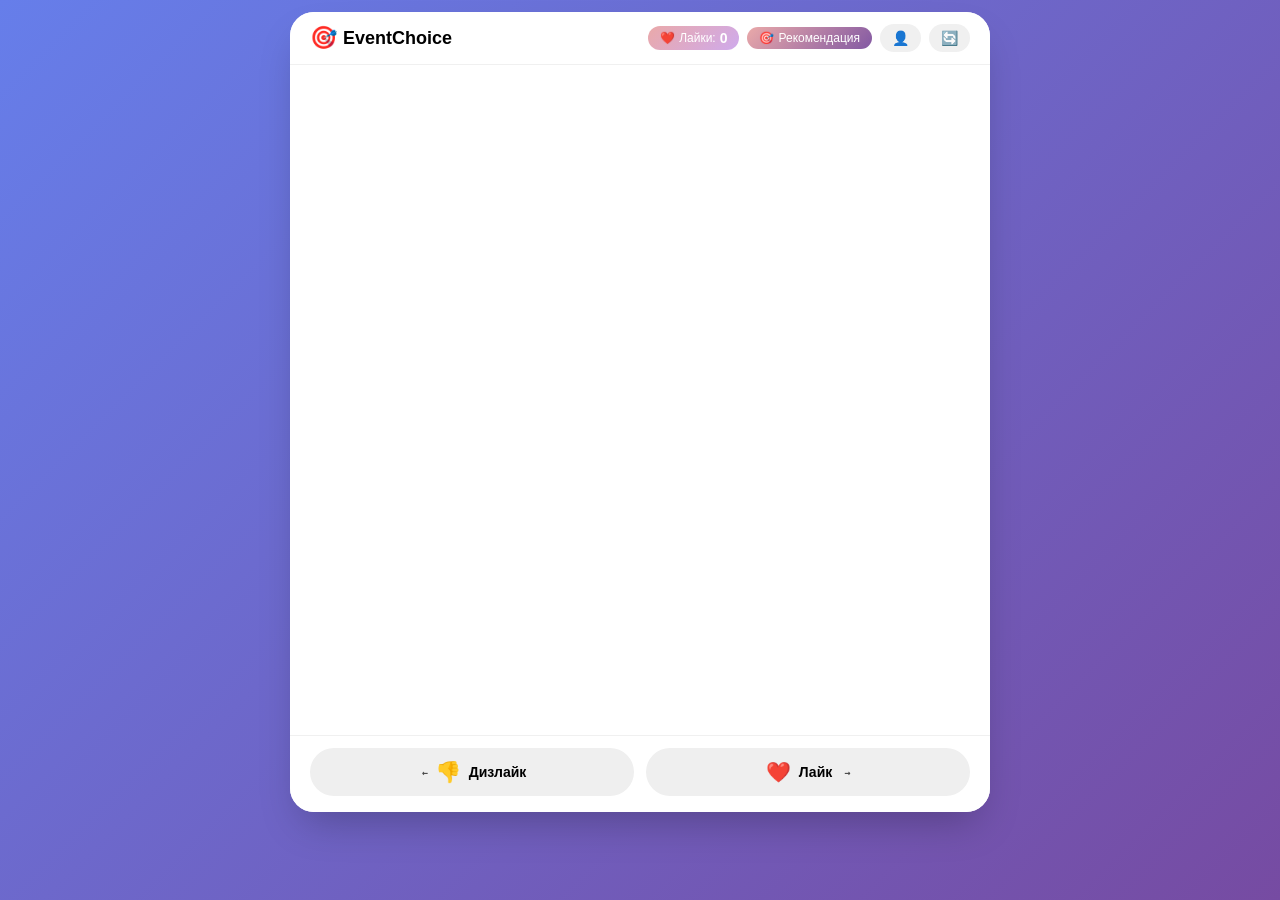
<file: KudaGoSwiper/frontend/index.html>
<!DOCTYPE html>
<html lang="ru">

<head>
    <meta charset="UTF-8">
    <meta name="viewport" content="width=device-width, initial-scale=1.0, user-scalable=no">
    <title>EventChoice - Оценивай события</title>
    <link rel="stylesheet" href="styles.css">
</head>

<body>
    <div class="container">
        <header class="header">
            <div class="header-content">
                <h1 class="logo">
                    <span class="logo-icon">🎯</span>
                    <span class="logo-text">EventChoice</span>
                </h1>
                <div class="stats">
                    <!-- <div class="stat"> -->
                        <!-- <span class="stat-icon">📊</span> -->
                        <!-- <span class="stat-label">Оценено:</span> -->
                        <!-- <span class="stat-value" id="statsTotal">0</span> -->
                    <!-- </div> -->
                    <button class="btn-likes" id="likesBtn">
                        <span class="btn-icon">❤️</span>
                        <span class="stat-label">Лайки:</span>
                        <span class="stat-value" id="statsLikes">0</span>
                    </button>
                    <!-- <div class="stat"> -->
                        <!-- <span class="stat-icon">⏳</span> -->
                        <!-- <span class="stat-label">Осталось:</span> -->
                        <!-- <span class="stat-value" id="statsRemaining">0</span> -->
                    <!-- </div> -->
                    <button class="btn-exploitation" id="exploitationBtn">
                        <span class="btn-icon">🎯</span>
                        <span class="stat-label">Рекомендация</span>                        
                    </button>
                    <button class="btn-profile" id="profileBtn">
                        👤
                    </button>
                    <button class="btn-reset" id="resetBtn">
                        🔄
                    </button>
                </div>
            </div>
        </header>

        <main>
            <!-- Область косинусных рекомендаций -->
            <div id="cosineArea" class="recommendations-area" style="display: none;">
                <button class="btn-back" id="backFromCosineBtn">← Назад к оценке</button>
                <div class="recommendations-header">
                    <h2><span>🔍</span> Похожие на ваши предпочтения</h2>
                    <p>События, наиболее похожие на ваши лайки</p>
                </div>
                <div class="recommendation-actions">
                    <button class="btn-filter" id="showFilterBtnCosine">
                        <span>🔧</span> Настроить время
                    </button>
                </div>
                <div id="cosineGrid" class="recommendations-grid"></div>
            </div>

            <!-- Область exploitation рекомендаций -->
            <div id="exploitationArea" class="recommendations-area" style="display: none;">
                <button class="btn-back" id="backFromExploitationBtn">← Назад к оценке</button>
                <div class="recommendations-header">
                    <h2><span>🎯</span> Лучшие события для вас</h2>
                    <p>События, которые максимально соответствуют вашему профилю</p>
                </div>
                <div class="recommendation-actions">
                    <button class="btn-filter" id="showFilterBtnExploitation">
                        <span>🔧</span> Настроить время
                    </button>
                </div>
                <div id="exploitationGrid" class="recommendations-grid"></div>
                <button class="btn-cosine" id="cosineBtn">
                        <span class="btn-icon">🔍</span>
                        <span class="stat-label"><bold>Рекомендация:</bold><br>Похоже на ваши лайки</span>
                    </button>
            </div>
            <!-- Область лайков -->
            <div id="likesArea" class="recommendations-area" style="display: none;">
                <button class="btn-back" id="backFromLikesBtn">← Назад к оценке</button>
                <div class="recommendations-header">
                    <h2><span>❤️</span> Ваши лайки</h2>
                    <p>События, которые вы оценили положительно</p>
                </div>
                <div id="likedEventsGrid" class="recommendations-grid"></div>
            </div>
            <!-- Состояние загрузки -->
            <div id="loadingState" class="loading-state">
                <div class="spinner"></div>
                <p>Загрузка события...</p>
            </div>

            <!-- Состояние "нет событий" -->
            <div id="emptyState" class="empty-state">
                <div class="empty-icon">🎉</div>
                <h2>Вы оценили все события!</h2>
                <p>Нажмите "Сбросить", чтобы начать заново</p>
                <button class="btn-reset-large" onclick="document.getElementById('resetBtn').click()">
                    🔄 Начать заново
                </button>
            </div>

            <!-- Карточка события -->
            <div id="cardContainer" class="card-container"></div>
        </main>

        <div class="action-buttons">
            <button id="dislikeBtn" class="action-btn dislike-btn">
                <span class="shortcut">←</span>
                <span class="btn-icon">👎</span>
                <span class="btn-label">Дизлайк</span>
            </button>
            <button id="likeBtn" class="action-btn like-btn">
                <span class="btn-icon">❤️</span>
                <span class="btn-label">Лайк</span>
                <span class="shortcut">→</span>
            </button>
        </div>
    </div>

    <!-- Модальное окно фильтров -->
    <div id="filterModal" class="modal-overlay" style="display: none;">
        <div class="modal-content filter-modal">
            <div class="modal-header">
                <h3>🔍 Настройка рекомендаций</h3>
                <button class="modal-close" id="closeFilterModal">&times;</button>
            </div>
            <div class="modal-body">
                <div class="filter-group">
                    <label>📅 Диапазон дат:</label>
                    <div class="date-range">
                        <input type="date" id="filterDateFrom" placeholder="от">
                        <span>—</span>
                        <input type="date" id="filterDateTo" placeholder="до">
                    </div>
                </div>
                <div class="filter-group">
                    <label>⏰ Время проведения:</label>
                    <div class="time-range">
                        <input type="time" id="filterTimeFrom" placeholder="от">
                        <span>—</span>
                        <input type="time" id="filterTimeTo" placeholder="до">
                    </div>
                </div>
                <div class="filter-group">
                    <label>📆 Дни недели:</label>
                    <div class="weekdays">
                        <label><input type="checkbox" value="1"> Пн</label>
                        <label><input type="checkbox" value="2"> Вт</label>
                        <label><input type="checkbox" value="3"> Ср</label>
                        <label><input type="checkbox" value="4"> Чт</label>
                        <label><input type="checkbox" value="5"> Пт</label>
                        <label><input type="checkbox" value="6"> Сб</label>
                        <label><input type="checkbox" value="7"> Вс</label>
                    </div>
                </div>
            </div>
            <div class="modal-buttons">
                <button class="btn-apply" id="applyFiltersBtn">✅ Применить</button>
                <button class="btn-reset" id="resetFiltersBtn">🗑️ Сбросить</button>
            </div>
        </div>
    </div>
    
    <script src="app.js"></script>
</body>

</html>
</file>
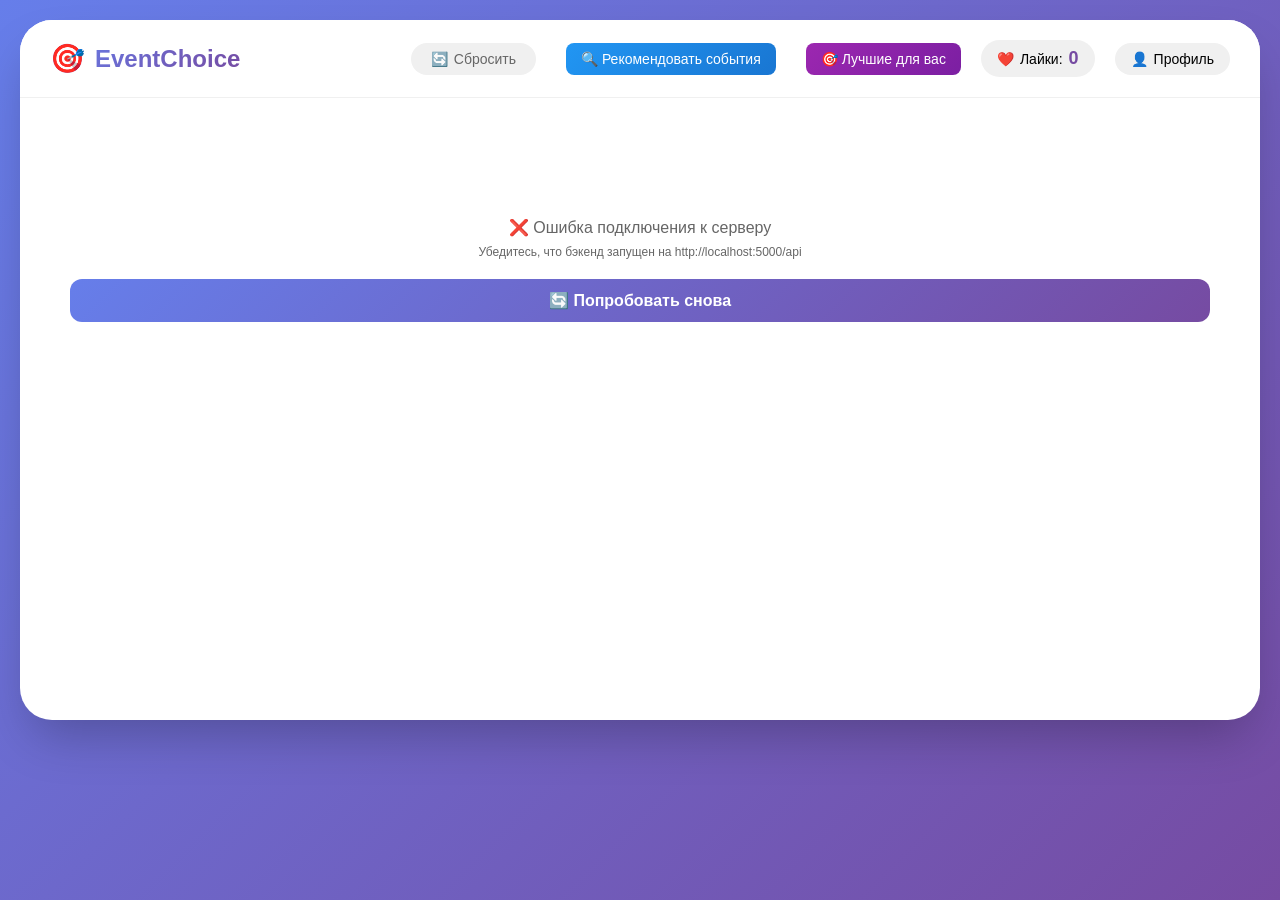
<file: KudaGoTwoCards/frontend/index.html>
<!DOCTYPE html>
<html lang="ru">

<head>
    <meta charset="UTF-8">
    <meta name="viewport" content="width=device-width, initial-scale=1.0, user-scalable=no">
    <title>EventChoice - Выбери лучшее событие</title>
    <link rel="stylesheet" href="styles.css">
</head>

<body>
    <div class="container">
        <header class="header">
            <div class="header-content">
                <h1 class="logo">
                    <span class="logo-icon">🎯</span>
                    <span class="logo-text" id="logoText">EventChoice</span>
                </h1>
                <div class="stats">
                    <button class="btn-reset" id="resetBtn">
                        <span class="btn-icon">🔄</span>
                        Сбросить
                    </button>
                    <button class="btn-cosine" id="cosineBtn">
                        <span>🔍</span> Рекомендовать события
                    </button>
                    <button class="btn-exploitation" id="exploitationBtn">
                        <span>🎯</span> Лучшие для вас
                    </button>
                    <button class="btn-likes btn-profile" id="likesBtn">
                        <span class="btn-icon">❤️</span>
                        <span class="stat-label">Лайки:</span>
                        <span class="stat-value" id="likesCount">0</span>
                    </button>
                    <button class="btn-profile" id="profileBtn">
                        <span>👤</span> Профиль
                    </button>
                </div>
            </div>
        </header>

        <main>
            <!-- Область сравнения -->
            <div id="comparisonArea" class="comparison-area">
                <div class="loading">
                    <div class="spinner"></div>
                    <p>Загрузка событий...</p>
                </div>
            </div>

            <!-- Область результатов (UCB рекомендации) -->
            <div id="resultsArea" class="results-area" style="display: none;">
                <button class="btn-continue" id="continueBtn">
                    <span class="btn-icon">🎲</span>
                    Продолжить выбор
                </button>
                <div class="results-header">
                    <h2>
                        <span class="results-icon">🏆</span>
                        Ваши рекомендации
                    </h2>
                    <p class="results-description">
                        На основе ваших сравнений мы подобрали лучшие события:
                    </p>
                </div>
                <div id="recommendations" class="recommendations-grid"></div>
            </div>

            <!-- Область косинусных рекомендаций (похожие события) -->
            <div id="cosineArea" class="cosine-area" style="display: none;">
                <button class="btn-back" id="backFromCosineBtn">
                    <span class="btn-icon">↩️</span>
                    Назад к сравнениям
                </button>
                <div class="recommendation-actions">
                    <button class="btn-filter" id="showFilterBtnCosine">
                        <span>🔧</span> Настроить фильтры
                    </button>
                </div>
                <div class="cosine-header">
                    <h2>
                        <span class="cosine-icon">🔍</span>
                        Похожие на ваши предпочтения
                    </h2>
                    <p class="cosine-description">
                        События, наиболее похожие на ваши лайки по текстовому содержанию:
                    </p>
                </div>
                <div id="cosineGrid" class="recommendations-grid">
                    <!-- Карточки похожих событий будут здесь -->
                </div>
            </div>

            <!-- Область exploitation рекомендаций (лучшие для вас) -->
            <div id="exploitationArea" class="exploitation-area" style="display: none;">
                <button class="btn-back" id="backFromExploitationBtn">
                    <span class="btn-icon">↩️</span>
                    Назад к сравнениям
                </button>
                <div class="recommendation-actions">
                    <button class="btn-filter" id="showFilterBtnExploitation">
                        <span>🔧</span> Настроить фильтры
                    </button>
                </div>
                <div class="exploitation-header">
                    <h2>
                        <span class="exploitation-icon">🎯</span>
                        Лучшие события для вас
                    </h2>
                    <p class="exploitation-description">
                        События, которые максимально соответствуют вашему профилю на основе UCB модели:
                    </p>
                </div>
                <div id="exploitationGrid" class="recommendations-grid"></div>
            </div>

            <!-- Область лайков -->
            <div id="likesArea" class="likes-area" style="display: none;">
                <button class="btn-back" id="backToComparisonBtn">
                    <span class="btn-icon">↩️</span>
                    Назад к сравнениям
                </button>
                <div class="likes-header">
                    <h2>
                        <span class="likes-icon">❤️</span>
                        Ваши лайки
                    </h2>
                    <p class="likes-description">
                        События, которые вы оценили за все время.
                    </p>
                </div>
                <div id="likedEventsGrid" class="recommendations-grid">
                    <!-- Карточки лайкнутых событий будут здесь -->
                </div>
            </div>
        </main>
                <!-- Модальное окно фильтров -->
        <div id="filterModal" class="modal-overlay" style="display: none;">
            <div class="modal-content filter-modal">
                <div class="modal-header">
                    <h3>🔍 Настройка рекомендаций</h3>
                    <button class="modal-close" id="closeFilterModal">&times;</button>
                </div>
                <div class="modal-body">
                    <div class="filter-group">
                        <label>📅 Диапазон дат:</label>
                        <div class="date-range">
                            <input type="date" id="filterDateFrom" placeholder="от">
                            <span>—</span>
                            <input type="date" id="filterDateTo" placeholder="до">
                        </div>
                    </div>
                    <div class="filter-group">
                        <label>⏰ Время проведения:</label>
                        <div class="time-range">
                            <input type="time" id="filterTimeFrom" placeholder="от">
                            <span>—</span>
                            <input type="time" id="filterTimeTo" placeholder="до">
                        </div>
                    </div>
                    <div class="filter-group">
                        <label>📆 Дни недели:</label>
                        <div class="weekdays">
                            <label><input type="checkbox" value="1"> Пн</label>
                            <label><input type="checkbox" value="2"> Вт</label>
                            <label><input type="checkbox" value="3"> Ср</label>
                            <label><input type="checkbox" value="4"> Чт</label>
                            <label><input type="checkbox" value="5"> Пт</label>
                            <label><input type="checkbox" value="6"> Сб</label>
                            <label><input type="checkbox" value="7"> Вс</label>
                        </div>
                    </div>
                </div>
                <div class="modal-buttons">
                    <button class="btn-apply" id="applyFiltersBtn">✅ Применить</button>
                    <button class="btn-reset" id="resetFiltersBtn">🗑️ Сбросить</button>
                </div>
            </div>
        </div>
    </div>

    <script src="app.js"></script>
</body>

</html>
</file>
<file: KudaGoSwiper/frontend/styles.css>
/* Reset and base styles */
* {
    margin: 0;
    padding: 0;
    box-sizing: border-box;
}

body {
    font-family: -apple-system, BlinkMacSystemFont, 'Segoe UI', Roboto, 'Helvetica Neue', sans-serif;
    background: linear-gradient(135deg, #667eea 0%, #764ba2 100%);
    min-height: 100vh;
    padding: 12px;
}

.container {
    max-width: 700px;
    width: 100%;
    margin: 0 auto;
    background: white;
    border-radius: 24px;
    box-shadow: 0 20px 40px -12px rgba(0, 0, 0, 0.25);
    overflow: hidden;
    display: flex;
    flex-direction: column;
    height: calc(100vh - 24px);
    max-height: 800px;
}

/* Header - более компактный */
.header {
    background: white;
    border-bottom: 1px solid #f0f0f0;
    padding: 0 20px;
    flex-shrink: 0;
}

.header-content {
    display: flex;
    justify-content: space-between;
    align-items: center;
    padding: 12px 0;
    flex-wrap: wrap;
    gap: 10px;
}

.logo {
    display: flex;
    align-items: center;
    gap: 6px;
    font-size: 18px;
}

.logo-icon {
    font-size: 22px;
}

.logo-text {
    font-weight: bold;
}

.stats {
    display: flex;
    align-items: center;
    gap: 8px;
    flex-wrap: wrap;
}

.stat {
    display: flex;
    align-items: center;
    gap: 4px;
    font-size: 12px;
    color: #666;
    background: #f8f9fa;
    padding: 4px 10px;
    border-radius: 16px;
}

.stat-icon {
    font-size: 12px;
}

.stat-label {
    font-weight: 500;
}

.stat-value {
    font-weight: bold;
    color: #764ba2;
    font-size: 14px;
}

.btn-profile, .btn-reset {
    background: #f0f0f0;
    border: none;
    padding: 6px 12px;
    border-radius: 16px;
    cursor: pointer;
    font-size: 14px;
    transition: all 0.2s;
    display: flex;
    align-items: center;
    gap: 4px;
    color: #666;
}

/* Main content - компактный, с прокруткой если нужно */
main {
    flex: 1;
    padding: 16px 20px;
    display: flex;
    flex-direction: column;
    min-height: 0;
    overflow-y: auto;
}

/* Loading state */
.loading-state {
    display: none;
    text-align: center;
    padding: 40px 20px;
}

.loading-state.show {
    display: block;
}

.spinner {
    width: 40px;
    height: 40px;
    border: 3px solid #f3f3f3;
    border-top: 3px solid #667eea;
    border-radius: 50%;
    animation: spin 1s linear infinite;
    margin: 0 auto 16px;
}

/* Empty state */
.empty-state {
    display: none;
    text-align: center;
    padding: 40px 20px;
}

.empty-state.show {
    display: block;
}

.empty-icon {
    font-size: 64px;
    margin-bottom: 16px;
}

.empty-state h2 {
    font-size: 20px;
    margin-bottom: 8px;
}

.empty-state p {
    font-size: 14px;
    margin-bottom: 20px;
}

.btn-reset-large {
    padding: 10px 24px;
    font-size: 14px;
}

/* Card container */
.card-container {
    display: none;
    flex: 1;
    min-height: 0;
}

.card-container.show {
    display: block;
    animation: fadeIn 0.3s ease-out;
}

/* Event card - более компактная */
.event-card {
    background: white;
    border-radius: 20px;
    overflow: hidden;
    box-shadow: 0 4px 20px rgba(0, 0, 0, 0.08);
    height: 100%;
    display: flex;
    flex-direction: column;
}

.event-image {
    position: relative;
    height: 200px;
    overflow: hidden;
    background: #f5f5f5;
    flex-shrink: 0;
}

.event-image img {
    width: 100%;
    height: 100%;
    object-fit: cover;
}

.event-badge {
    position: absolute;
    top: 12px;
    right: 12px;
    padding: 4px 12px;
    border-radius: 20px;
    font-size: 11px;
    font-weight: bold;
    color: white;
}

.event-content {
    padding: 16px;
    flex: 1;
    display: flex;
    flex-direction: column;
    overflow-y: auto;
    max-height: calc(100% - 200px);
}

.event-title {
    font-size: 20px;
    font-weight: bold;
    color: #1f2937;
    margin-bottom: 12px;
    line-height: 1.3;
}

.event-details {
    background: #f9fafb;
    border-radius: 12px;
    padding: 10px 12px;
    margin-bottom: 12px;
}

.detail-item {
    display: flex;
    align-items: center;
    gap: 8px;
    padding: 5px 0;
    border-bottom: 1px solid #e5e7eb;
}

.detail-item:last-child {
    border-bottom: none;
}

.detail-icon {
    font-size: 14px;
    min-width: 22px;
}

.detail-text {
    color: #4b5563;
    font-size: 12px;
}

.event-categories {
    display: flex;
    flex-wrap: wrap;
    gap: 6px;
    margin-bottom: 12px;
}

.category-tag {
    background: #e0e7ff;
    color: #4338ca;
    padding: 4px 10px;
    border-radius: 16px;
    font-size: 11px;
    font-weight: 500;
}

.event-description {
    color: #6b7280;
    line-height: 1.5;
    margin-bottom: 12px;
    font-size: 13px;
    display: -webkit-box;
    -webkit-line-clamp: 3;
    -webkit-box-orient: vertical;
    overflow: hidden;
}

.event-link {
    display: inline-block;
    color: #667eea;
    text-decoration: none;
    font-weight: 500;
    font-size: 12px;
    margin-top: 4px;
}

/* Action buttons - компактные, фиксированные внизу */
.action-buttons {
    display: flex;
    gap: 12px;
    padding: 12px 20px 16px;
    background: white;
    border-top: 1px solid #f0f0f0;
    flex-shrink: 0;
}

.action-btn {
    flex: 1;
    display: flex;
    align-items: center;
    justify-content: center;
    gap: 8px;
    padding: 12px 16px;
    border: none;
    border-radius: 40px;
    font-size: 15px;
    font-weight: bold;
    cursor: pointer;
    transition: all 0.2s;
}

.action-btn:disabled {
    opacity: 0.5;
    cursor: not-allowed;
}

.btn-icon {
    font-size: 20px;
}

.btn-label {
    font-size: 14px;
}

.shortcut {
    font-size: 10px;
    opacity: 0.7;
    font-family: monospace;
    margin-left: 4px;
}

/* Убираем отдельную строку с хоткеями, добавляем их в кнопки */
.like-btn, .dislike-btn {
    flex-direction: row;
}

/* Анимации - меньшего размера */
.like-animation, .dislike-animation {
    position: fixed;
    top: 50%;
    left: 50%;
    transform: translate(-50%, -50%);
    font-size: 36px;
    font-weight: bold;
    z-index: 2000;
    animation: popAndFade 0.5s ease-out forwards;
    pointer-events: none;
    padding: 12px 24px;
    border-radius: 50px;
    background: rgba(0, 0, 0, 0.8);
    color: white;
}

/* Toast - меньшего размера */
.toast {
    position: fixed;
    bottom: 20px;
    left: 50%;
    transform: translateX(-50%) translateY(100px);
    background: #333;
    color: white;
    padding: 8px 20px;
    border-radius: 30px;
    display: flex;
    align-items: center;
    gap: 8px;
    z-index: 1100;
    transition: transform 0.3s ease;
    font-size: 13px;
}

/* Modal - компактный */
.modal {
    position: fixed;
    top: 0;
    left: 0;
    width: 100%;
    height: 100%;
    background: rgba(0, 0, 0, 0.6);
    display: flex;
    align-items: center;
    justify-content: center;
    z-index: 9999;
}

.modal-content {
    background: white;
    border-radius: 20px;
    max-width: 500px;
    width: 90%;
    max-height: 80vh;
    overflow-y: auto;
    box-shadow: 0 20px 40px rgba(0, 0, 0, 0.2);
    animation: modalFadeIn 0.2s ease;
}

@keyframes modalFadeIn {
    from {
        opacity: 0;
        transform: translateY(-20px);
    }
    to {
        opacity: 1;
        transform: translateY(0);
    }
}

.modal-header {
    display: flex;
    justify-content: space-between;
    align-items: center;
    padding: 16px 20px;
    border-bottom: 1px solid #eee;
    background: linear-gradient(135deg, #667eea, #764ba2);
    color: white;
    border-radius: 20px 20px 0 0;
}

.modal-header h3 {
    margin: 0;
    font-size: 18px;
}

.modal-close {
    background: none;
    border: none;
    font-size: 24px;
    cursor: pointer;
    color: white;
    opacity: 0.8;
    transition: opacity 0.2s;
}

.modal-close:hover {
    opacity: 1;
}

.modal-body {
    padding: 20px;
}

.profile-stats {
    display: flex;
    justify-content: space-around;
    gap: 15px;
    margin-bottom: 25px;
}

.stat-card {
    text-align: center;
    flex: 1;
    background: #f8f9fa;
    padding: 12px;
    border-radius: 12px;
}

.stat-card .stat-value {
    font-size: 24px;
    font-weight: bold;
    color: #764ba2;
}

.stat-card .stat-label {
    font-size: 12px;
    color: #666;
    margin-top: 4px;
}

.preferences-section h4 {
    margin-bottom: 12px;
    font-size: 16px;
    color: #333;
}

.preferences-list {
    display: flex;
    flex-direction: column;
    gap: 10px;
}

.preference-item {
    display: flex;
    align-items: center;
    gap: 10px;
}

.preference-name {
    width: 100px;
    font-size: 13px;
    color: #555;
}

.preference-bar {
    flex: 1;
    height: 6px;
    background: #e0e0e0;
    border-radius: 3px;
    overflow: hidden;
}

.preference-bar-fill {
    height: 100%;
    background: linear-gradient(90deg, #667eea, #764ba2);
    border-radius: 3px;
}


.preference-count {
    font-size: 12px;
    color: #764ba2;
    font-weight: bold;
    width: 30px;
    text-align: right;
}

.no-preferences {
    text-align: center;
    color: #999;
    padding: 20px;
}

/* Responsive - для очень маленьких экранов */
@media (max-width: 600px) {
    body {
        padding: 8px;
    }
    
    .container {
        border-radius: 20px;
        height: calc(100vh - 16px);
    }
    
    .header {
        padding: 0 16px;
    }
    
    .header-content {
        padding: 10px 0;
    }
    
    .logo {
        font-size: 16px;
    }
    
    .logo-icon {
        font-size: 20px;
    }
    
    .stat {
        padding: 3px 8px;
        font-size: 11px;
    }
    
    .stat-value {
        font-size: 13px;
    }
    
    .btn-profile, .btn-reset {
        padding: 5px 10px;
        font-size: 13px;
    }
    
    main {
        padding: 12px 16px;
    }
    
    .event-image {
        height: 180px;
    }
    
    .event-content {
        padding: 14px;
    }
    
    .event-title {
        font-size: 18px;
        margin-bottom: 10px;
    }
    
    .event-details {
        padding: 8px 10px;
        margin-bottom: 10px;
    }
    
    .detail-item {
        padding: 4px 0;
    }
    
    .action-buttons {
        padding: 10px 16px 14px;
        gap: 10px;
    }
    
    .action-btn {
        padding: 10px 14px;
    }
    
    .btn-icon {
        font-size: 18px;
    }
    
    .btn-label {
        font-size: 13px;
    }
}

@media (max-height: 700px) {
    .event-image {
        height: 160px;
    }
    
    .event-content {
        padding: 12px;
    }
    
    .event-title {
        font-size: 18px;
        margin-bottom: 8px;
    }
    
    .event-details {
        margin-bottom: 8px;
    }
    
    .event-description {
        -webkit-line-clamp: 2;
    }
    
    .action-buttons {
        padding: 10px 16px 12px;
    }
}

/* Keyframes */
@keyframes fadeIn {
    from { opacity: 0; }
    to { opacity: 1; }
}

@keyframes spin {
    0% { transform: rotate(0deg); }
    100% { transform: rotate(360deg); }
}

@keyframes popAndFade {
    0% {
        opacity: 0;
        transform: translate(-50%, -50%) scale(0.5);
    }
    20% {
        opacity: 1;
        transform: translate(-50%, -50%) scale(1.1);
    }
    100% {
        opacity: 0;
        transform: translate(-50%, -80%) scale(1);
    }
}

/* Scrollbar - тонкий */
::-webkit-scrollbar {
    width: 5px;
}

::-webkit-scrollbar-track {
    background: #f1f1f1;
    border-radius: 3px;
}

::-webkit-scrollbar-thumb {
    background: linear-gradient(135deg, #667eea, #764ba2);
    border-radius: 3px;
}

.btn-cosine{
    display: flex;
    align-items: center;
    gap: 4px;
    font-size: 12px;
    background: linear-gradient(135deg, #bdc4e2, #cfaaec);
    color: white;
    padding: 5px 20px;
    border-radius: 16px !important;  /* ← добавляем !important */
    border: none;
    cursor: pointer;
    transition: all 0.2s;
    /* Убираем старые стили, которые могли мешать */
    width: auto;
    height: auto;
    line-height: normal;
}

.btn-exploitation {
    display: flex;
    align-items: center;
    gap: 4px;
    font-size: 12px;
    background: linear-gradient(135deg, #eaa9a9, #8359a3);
    color: white;
    padding: 4px 12px;
    border-radius: 16px !important;  /* ← добавляем !important */
    border: none;
    cursor: pointer;
    transition: all 0.2s;
    /* Убираем старые стили, которые могли мешать */
    width: auto;
    height: auto;
    line-height: normal;
}

.btn-exploitation .btn-icon {
    font-size: 12px;
}

.btn-exploitation .stat-label {
    font-weight: 500;
    color: white;
}

.btn-cosine:hover{
    background: linear-gradient(#684868, #263161, #4f3463);
    transform: scale(1.05);
}

.recommendations-area {
    max-width: 800px;
    margin: 0 auto;
    padding: 10px;
}

.recommendations-header {
    text-align: center;
    margin-bottom: 10px;
}

.recommendations-grid {
    display: grid;
    grid-template-columns: repeat(auto-fill, minmax(320px, 1fr));
    gap: 20px;
    margin-bottom: 10px;
}

.btn-back {
    display: inline-block;
    background: #6c757d;
    color: white;
    border: none;
    padding: 8px 16px;
    border-radius: 20px;
    cursor: pointer;
    font-size: 14px;
    font-weight: 500;
    margin-bottom: 10px;
    transition: all 0.2s;
}

.btn-back:hover {
    background: #5a6268;
    transform: translateY(-2px);
}

.btn-likes {
    display: flex;
    align-items: center;
    gap: 4px;
    font-size: 12px;
    background: linear-gradient(135deg, #eaa9a9, #cfaaec);
    color: white;
    padding: 4px 12px;
    border-radius: 16px !important;  /* ← добавляем !important */
    border: none;
    cursor: pointer;
    transition: all 0.2s;
    /* Убираем старые стили, которые могли мешать */
    width: auto;
    height: auto;
    line-height: normal;
}

.btn-likes .btn-icon {
    font-size: 12px;
}

.btn-likes .stat-label {
    font-weight: 500;
    color: white;
}

.btn-likes .stat-value {
    font-weight: bold;
    color: white;
    font-size: 14px;
}

.btn-likes:hover, .btn-exploitation:hover {
    transform: translateY(-2px);
    box-shadow: 0 4px 12px rgba(238, 90, 36, 0.4);
}

.likes-area .empty-state {
    text-align: center;
    padding: 60px 20px;
}

.likes-area .empty-state-icon {
    font-size: 64px;
    margin-bottom: 20px;
}

/* ============================================
   МОДАЛЬНОЕ ОКНО ФИЛЬТРОВ
   ============================================ */
.modal-overlay {
    position: fixed;
    top: 0;
    left: 0;
    width: 100%;
    height: 100%;
    background: rgba(0, 0, 0, 0.6);
    display: flex;
    align-items: center;
    justify-content: center;
    z-index: 10000;
}

.modal-overlay .modal-content {
    background: white;
    border-radius: 24px;
    max-width: 450px;
    width: 90%;
    max-height: 85vh;
    overflow-y: auto;
    box-shadow: 0 20px 40px rgba(0, 0, 0, 0.2);
    animation: modalFadeIn 0.2s ease;
}

@keyframes modalFadeIn {
    from {
        opacity: 0;
        transform: translateY(-20px);
    }
    to {
        opacity: 1;
        transform: translateY(0);
    }
}

.modal-overlay .modal-header {
    display: flex;
    justify-content: space-between;
    align-items: center;
    padding: 16px 20px;
    background: linear-gradient(135deg, #667eea, #764ba2);
    color: white;
    border-radius: 24px 24px 0 0;
}

.modal-overlay .modal-header h3 {
    margin: 0;
    font-size: 18px;
}

.modal-overlay .modal-close {
    background: none;
    border: none;
    font-size: 24px;
    cursor: pointer;
    color: white;
    opacity: 0.8;
    transition: opacity 0.2s;
}

.modal-overlay .modal-close:hover {
    opacity: 1;
}

.modal-overlay .modal-body {
    padding: 20px;
}

.modal-overlay .filter-group {
    margin-bottom: 20px;
}

.modal-overlay .filter-group label {
    display: block;
    font-weight: bold;
    margin-bottom: 8px;
    color: #333;
    font-size: 14px;
}

.modal-overlay .date-range,
.modal-overlay .time-range {
    display: flex;
    gap: 10px;
    align-items: center;
}

.modal-overlay .date-range input,
.modal-overlay .time-range input {
    flex: 1;
    padding: 8px 12px;
    border: 1px solid #ddd;
    border-radius: 8px;
    font-size: 14px;
}

.modal-overlay .weekdays {
    display: flex;
    flex-wrap: wrap;
    gap: 12px;
}

.modal-overlay .weekdays label {
    display: flex;
    align-items: center;
    gap: 5px;
    font-weight: normal;
    cursor: pointer;
    margin-bottom: 0;
}

.modal-overlay .modal-buttons {
    padding: 15px 20px;
    border-top: 1px solid #eee;
    display: flex;
    gap: 10px;
    justify-content: flex-end;
}

.modal-overlay .btn-apply {
    background: linear-gradient(135deg, #4caf50, #388e3c);
    color: white;
    border: none;
    padding: 8px 20px;
    border-radius: 8px;
    cursor: pointer;
    font-size: 14px;
    font-weight: 500;
}

.modal-overlay .btn-reset {
    background: #f5f5f5;
    color: #666;
    border: 1px solid #ddd;
    padding: 8px 20px;
    border-radius: 8px;
    cursor: pointer;
    font-size: 14px;
}

/* Стили для карточек рекомендаций */
.recommendation-card {
    background: white;
    border-radius: 20px;
    overflow: hidden;
    box-shadow: 0 4px 15px rgba(0, 0, 0, 0.1);
    transition: transform 0.2s, box-shadow 0.2s;
    cursor: pointer;
}

.recommendation-card:hover {
    transform: translateY(-5px);
    box-shadow: 0 8px 25px rgba(0, 0, 0, 0.15);
}

.recommendation-image {
    position: relative;
    width: 100%;
    height: 200px;
    overflow: hidden;
    background: #f0f0f0;
}

.recommendation-image img {
    width: 100%;
    height: 100%;
    object-fit: cover;  /* Изображение полностью покрывает область, сохраняя пропорции */
}

.similarity-badge {
    position: absolute;
    bottom: 10px;
    right: 10px;
    background: rgba(0, 0, 0, 0.7);
    color: white;
    padding: 4px 10px;
    border-radius: 20px;
    font-size: 12px;
    font-weight: bold;
    backdrop-filter: blur(4px);
}

.recommendation-content {
    padding: 15px;
}

.recommendation-content h4 {
    margin: 0 0 10px 0;
    font-size: 16px;
    color: #333;
    display: -webkit-box;
    -webkit-line-clamp: 2;
    -webkit-box-orient: vertical;
    overflow: hidden;
}

.recommendation-content .detail-item {
    font-size: 13px;
    color: #666;
    margin-bottom: 6px;
    display: flex;
    align-items: center;
    gap: 6px;
}

.event-description {
    font-size: 13px;
    color: #888;
    margin: 10px 0;
    display: -webkit-box;
    -webkit-line-clamp: 3;
    -webkit-box-orient: vertical;
    overflow: hidden;
    line-height: 1.4;
}

.event-link {
    display: inline-block;
    margin-top: 8px;
    font-size: 12px;
    color: #667eea;
    text-decoration: none;
    font-weight: 500;
}

.event-link:hover {
    text-decoration: underline;
}

/* Контейнер для кнопки фильтра */
.recommendation-actions {
    text-align: center;
    margin-bottom: px;
}

/* Кнопка фильтра */
.btn-filter {
    background: linear-gradient(135deg, #6c757d, #5a6268);
    color: white;
    border: none;
    padding: 8px 20px;
    border-radius: 20px;
    cursor: pointer;
    font-size: 14px;
    font-weight: 500;
    transition: all 0.2s;
    margin-bottom: 5px;
}

.btn-filter:hover {
    transform: translateY(-2px);
    box-shadow: 0 4px 12px rgba(108, 117, 125, 0.4);
}

/* Кнопка фильтра в активном состоянии */
.btn-filter.active {
    background: linear-gradient(135deg, #4caf50, #388e3c);
    box-shadow: 0 0 0 2px rgba(76, 175, 80, 0.3);
}

.btn-filter.active:hover {
    background: linear-gradient(135deg, #43a047, #2e7d32);
}

/* Анимация для кнопки при применении фильтров */
.btn-filter.active {
    animation: filterPulse 0.3s ease;
}

@keyframes filterPulse {
    0% {
        transform: scale(1);
    }
    50% {
        transform: scale(1.05);
    }
    100% {
        transform: scale(1);
    }
}
</file>
<file: KudaGoTwoCards/frontend/styles.css>
/* Reset and base styles */
* {
    margin: 0;
    padding: 0;
    box-sizing: border-box;
}

body {
    font-family: -apple-system, BlinkMacSystemFont, 'Segoe UI', Roboto, 'Helvetica Neue', sans-serif;
    background: linear-gradient(135deg, #667eea 0%, #764ba2 100%);
    min-height: 100vh;
    padding: 20px;
}

.container {
    max-width: 1400px;
    width: 100%;
    margin: 0 auto;
    background: white;
    border-radius: 32px;
    box-shadow: 0 25px 50px -12px rgba(0, 0, 0, 0.25);
    overflow: hidden;
    min-height: 700px;
    display: flex;
    flex-direction: column;
}

/* Header */
.header {
    background: white;
    border-bottom: 1px solid #f0f0f0;
    padding: 0 30px;
}

.header-content {
    display: flex;
    justify-content: space-between;
    align-items: center;
    padding: 20px 0;
    flex-wrap: wrap;
    gap: 15px;
}

.logo {
    display: flex;
    align-items: center;
    gap: 10px;
    font-size: 24px;
    background: linear-gradient(135deg, #667eea, #764ba2);
    -webkit-background-clip: text;
    -webkit-text-fill-color: transparent;
    background-clip: text;
}

.logo-icon {
    font-size: 28px;
    -webkit-text-fill-color: initial;
}

.logo-text {
    font-weight: bold;
}

.stats {
    display: flex;
    align-items: center;
    gap: 20px;
}

.stat {
    display: flex;
    align-items: center;
    gap: 8px;
    font-size: 14px;
    color: #666;
    background: #f8f9fa;
    padding: 8px 16px;
    border-radius: 20px;
}

.stat-icon {
    font-size: 16px;
}

.stat-label {
    font-weight: 500;
}

.stat-value {
    font-weight: bold;
    color: #764ba2;
    font-size: 18px;
}

.btn-reset {
    background: #f0f0f0;
    border: none;
    padding: 8px 20px;
    border-radius: 20px;
    cursor: pointer;
    font-size: 14px;
    font-weight: 500;
    transition: all 0.2s;
    display: flex;
    align-items: center;
    gap: 6px;
    color: #666;
}

.btn-reset:hover {
    background: #e0e0e0;
    transform: translateY(-1px);
}

.btn-reset:active {
    transform: translateY(0);
}

/* Comparison area */
.comparison-area {
    flex: 1;
    padding: 40px 30px;
    min-height: 600px;
}

.comparison-grid {
    display: flex;
    gap: 30px;
    justify-content: center;
    align-items: stretch;
    flex-wrap: wrap;
}

.event-card {
    flex: 1;
    min-width: 320px;
    background: white;
    border-radius: 24px;
    box-shadow: 0 10px 40px rgba(0, 0, 0, 0.1);
    overflow: hidden;
    cursor: pointer;
    transition: all 0.3s cubic-bezier(0.4, 0, 0.2, 1);
    display: flex;
    flex-direction: column;
    position: relative;
}

.event-card:hover {
    transform: translateY(-8px);
    box-shadow: 0 20px 60px rgba(0, 0, 0, 0.15);
}

.event-card.selected {
    border: 3px solid #4caf50;
    transform: scale(1.02);
}

.event-card.disabled {
    opacity: 0.6;
    pointer-events: none;
}

.event-image {
    position: relative;
    height: 280px;
    overflow: hidden;
    background: #f5f5f5;
}

.event-image img {
    width: 100%;
    height: 100%;
    object-fit: cover;
    transition: transform 0.3s;
}

.event-card:hover .event-image img {
    transform: scale(1.05);
}

.event-badge {
    position: absolute;
    top: 15px;
    left: 15px;
    background: rgba(0, 0, 0, 0.75);
    backdrop-filter: blur(4px);
    color: white;
    padding: 6px 14px;
    border-radius: 20px;
    font-size: 12px;
    font-weight: bold;
    z-index: 1;
}

.event-content {
    padding: 20px;
    flex: 1;
    display: flex;
    flex-direction: column;
}   

.event-title {
    font-size: 20px;
    font-weight: bold;
    margin-bottom: 12px;
    color: #333;
    line-height: 1.3;
}

.event-place {
    color: #667eea;
    font-size: 14px;
    margin-bottom: 8px;
    display: flex;
    align-items: center;
    gap: 6px;
}

.event-date {
    color: #666;
    font-size: 13px;
    margin-bottom: 8px;
    display: flex;
    align-items: center;
    gap: 6px;
}

.event-price {
    font-size: 18px;
    font-weight: bold;
    color: #764ba2;
    margin-bottom: 12px;
    display: flex;
    align-items: center;
    gap: 6px;
}

.event-description {
    color: #666;
    font-size: 14px;
    line-height: 1.5;
    margin-bottom: 16px;
    flex: 1;  /* Это заставляет описание занимать всё свободное место */
}

.btn-choose {
    background: linear-gradient(135deg, #667eea, #764ba2);
    color: white;
    border: none;
    padding: 12px;
    border-radius: 12px;
    font-size: 16px;
    font-weight: bold;
    cursor: pointer;
    transition: all 0.2s;
    display: flex;
    align-items: center;
    justify-content: center;
    gap: 8px;
    margin-top: auto;  /* ← ДОБАВИТЬ ЭТУ СТРОКУ */
    width: 100%;       /* ← И ЭТУ, чтобы кнопка была на всю ширину */
}

.btn-choose:hover {
    transform: translateY(-2px);
    box-shadow: 0 4px 12px rgba(102, 126, 234, 0.4);
}

.btn-choose:active {
    transform: translateY(0);
}

.vs-divider {
    display: flex;
    align-items: center;
    justify-content: center;
    font-size: 32px;
    font-weight: bold;
    background: linear-gradient(135deg, #667eea, #764ba2);
    -webkit-background-clip: text;
    -webkit-text-fill-color: transparent;
    background-clip: text;
    width: 70px;
    height: 70px;
    border-radius: 50%;
    background-color: #f8f9fa;
    align-self: center;
    box-shadow: 0 4px 12px rgba(0, 0, 0, 0.1);
}

/* Loading state */
.loading {
    text-align: center;
    padding: 80px 20px;
    color: #666;
}

.spinner {
    border: 3px solid #f3f3f3;
    border-top: 3px solid #667eea;
    border-radius: 50%;
    width: 50px;
    height: 50px;
    animation: spin 1s linear infinite;
    margin: 0 auto 20px;
}

@keyframes spin {
    0% { transform: rotate(0deg); }
    100% { transform: rotate(360deg); }
}

/* Results area */
.results-area {
    padding: 40px 30px;
}

.results-header {
    text-align: center;
    margin-bottom: 40px;
}

.results-header h2 {
    font-size: 32px;
    color: #333;
    margin-bottom: 12px;
    display: flex;
    align-items: center;
    justify-content: center;
    gap: 12px;
}

.results-icon {
    font-size: 36px;
}

.results-description {
    color: #666;
    font-size: 16px;
}

.recommendations-grid {
    display: grid;
    grid-template-columns: repeat(auto-fill, minmax(320px, 1fr));
    gap: 24px;
    margin-bottom: 40px;
}

.recommendation-card {
    background: #f8f9fa;
    border-radius: 20px;
    overflow: hidden;
    cursor: pointer;
    transition: all 0.3s;
    position: relative;
}

.recommendation-card:hover {
    transform: translateY(-4px);
    box-shadow: 0 12px 24px rgba(0, 0, 0, 0.1);
}

.recommendation-image {
    height: 200px;
    background-size: cover;
    background-position: center;
    position: relative;
}

.recommendation-rank {
    position: absolute;
    top: 12px;
    right: 12px;
    background: linear-gradient(135deg, #667eea, #764ba2);
    color: white;
    width: 36px;
    height: 36px;
    border-radius: 50%;
    display: flex;
    align-items: center;
    justify-content: center;
    font-weight: bold;
    font-size: 16px;
    box-shadow: 0 2px 8px rgba(0, 0, 0, 0.2);
}

.recommendation-content {
    padding: 16px;
}

.recommendation-title {
    font-weight: bold;
    font-size: 18px;
    margin-bottom: 8px;
    color: #333;
}

.recommendation-place {
    color: #667eea;
    font-size: 13px;
    margin-bottom: 6px;
    display: flex;
    align-items: center;
    gap: 4px;
}

.recommendation-date {
    color: #666;
    font-size: 12px;
    margin-bottom: 6px;
    display: flex;
    align-items: center;
    gap: 4px;
}

.recommendation-price {
    color: #764ba2;
    font-weight: bold;
    font-size: 14px;
    margin-top: 8px;
}

.recommendation-score {
    margin-top: 10px;
    padding-top: 10px;
    border-top: 1px solid #e0e0e0;
    color: #ff9800;
    font-size: 12px;
    display: flex;
    align-items: center;
    gap: 6px;
}

.btn-continue {
    background: linear-gradient(135deg, #667eea, #764ba2);
    color: white;
    border: none;
    padding: 14px 32px;
    border-radius: 40px;
    font-size: 18px;
    font-weight: bold;
    cursor: pointer;
    transition: all 0.3s;
    display: flex;
    align-items: center;
    justify-content: center;
    gap: 10px;
    margin: 0 auto;
}

.btn-continue:hover {
    transform: translateY(-2px);
    box-shadow: 0 8px 20px rgba(102, 126, 234, 0.4);
}

.btn-continue:active {
    transform: translateY(0);
}

/* Empty state */
.empty-state {
    text-align: center;
    padding: 60px 20px;
    color: #999;
}

.empty-state-icon {
    font-size: 64px;
    margin-bottom: 20px;
}

.empty-state-text {
    font-size: 18px;
}

/* Responsive */
@media (max-width: 768px) {
    body {
        padding: 10px;
    }
    
    .container {
        border-radius: 20px;
    }
    
    .header-content {
        flex-direction: column;
        text-align: center;
        padding: 15px 0;
    }
    
    .comparison-area {
        padding: 20px;
    }
    
    .comparison-grid {
        flex-direction: column;
        gap: 20px;
    }
    
    .event-card {
        min-width: auto;
    }
    
    .vs-divider {
        width: 50px;
        height: 50px;
        font-size: 24px;
        margin: 10px auto;
    }
    
    .event-image {
        height: 220px;
    }
    
    .results-header h2 {
        font-size: 24px;
    }
    
    .recommendations-grid {
        grid-template-columns: 1fr;
        gap: 16px;
    }
    
    .stats {
        justify-content: center;
    }
}

/* Animations */
@keyframes fadeIn {
    from {
        opacity: 0;
        transform: translateY(20px);
    }
    to {
        opacity: 1;
        transform: translateY(0);
    }
}

.event-card {
    animation: fadeIn 0.5s ease-out;
}

.recommendation-card {
    animation: fadeIn 0.4s ease-out;
}

/* Scrollbar */
::-webkit-scrollbar {
    width: 8px;
}

::-webkit-scrollbar-track {
    background: #f1f1f1;
}

::-webkit-scrollbar-thumb {
    background: linear-gradient(135deg, #667eea, #764ba2);
    border-radius: 4px;
}

::-webkit-scrollbar-thumb:hover {
    background: #764ba2;
}

/* ============================================
   НОВЫЕ СТИЛИ ДЛЯ РЕКОМЕНДАТЕЛЬНОЙ СИСТЕМЫ
   ============================================ */

/* Бейдж типа рекомендации */
.vs-container {
    display: flex;
    flex-direction: column;
    align-items: center;
    justify-content: center;
    gap: 12px;
    padding: 15px 10px;
    min-width: 120px;  /* ← фиксируем минимальную ширину */
    max-width: 150px;  /* ← ограничиваем максимальную ширину */
}

.vs-divider {
    display: flex;
    flex-direction: column;
    align-items: center;
    gap: 6px;
    width: 100%;
}

.vs-text {
    font-size: 28px;
    font-weight: bold;
    color: #ff6b6b;
    text-shadow: 2px 2px 4px rgba(0, 0, 0, 0.1);
    line-height: 1.2;
}

.rec-type-badge {
    font-size: 11px;
    padding: 4px 8px;
    background: rgba(102, 126, 234, 0.2);
    border-radius: 20px;
    color: #667eea;
    font-weight: 600;
    text-align: center;
    white-space: nowrap;  /* ← текст в одну строку */
    max-width: 100%;
    overflow: hidden;
    text-overflow: ellipsis;
}

/* Анимация лайка */
.like-animation {
    position: fixed;
    top: 50%;
    left: 50%;
    transform: translate(-50%, -50%);
    font-size: 80px;
    opacity: 0;
    animation: likePop 0.6s ease-out forwards;
    pointer-events: none;
    z-index: 2000;
}

@keyframes likePop {
    0% {
        transform: translate(-50%, -50%) scale(0.5);
        opacity: 1;
    }
    100% {
        transform: translate(-50%, -50%) scale(1.5);
        opacity: 0;
    }
}

/* Модальное окно */
.modal-overlay {
    position: fixed;
    top: 0;
    left: 0;
    right: 0;
    bottom: 0;
    background: rgba(0, 0, 0, 0.85);
    backdrop-filter: blur(8px);
    display: flex;
    align-items: center;
    justify-content: center;
    z-index: 1000;
    animation: fadeIn 0.3s ease-out;
}

.modal-content {
    background: white;
    border-radius: 32px;
    max-width: 550px;
    width: 90%;
    max-height: 85vh;
    overflow-y: auto;
    animation: slideUp 0.3s ease-out;
}

.modal-header {
    text-align: center;
    padding: 30px 30px 0 30px;
}

.modal-icon {
    font-size: 48px;
    margin-bottom: 12px;
}

.modal-header h2 {
    font-size: 28px;
    background: linear-gradient(135deg, #667eea, #764ba2);
    background-clip: text;
    -webkit-background-clip: text;
    -webkit-text-fill-color: transparent;
}

.modal-body {
    padding: 20px 30px;
}

.modal-message {
    color: #666;
    margin-bottom: 20px;
    text-align: center;
}

.modal-event-card {
    background: #f8f9fa;
    border-radius: 20px;
    overflow: hidden;
    margin-bottom: 20px;
}

.modal-event-image {
    height: 180px;
    background-size: cover;
    background-position: center;
}

.modal-event-info {
    padding: 16px;
}

.modal-event-info h3 {
    font-size: 18px;
    margin-bottom: 12px;
    color: #333;
}

.modal-event-detail {
    display: flex;
    align-items: center;
    gap: 8px;
    margin-bottom: 8px;
    font-size: 14px;
    color: #666;
}

.modal-event-description {
    margin-top: 12px;
    font-size: 13px;
    color: #888;
    line-height: 1.4;
}

.confidence-meter {
    margin-top: 20px;
}

.confidence-label {
    display: flex;
    justify-content: space-between;
    font-size: 12px;
    margin-bottom: 8px;
    color: #666;
}

.confidence-value {
    font-weight: bold;
}

.confidence-bar {
    height: 8px;
    background: #e0e0e0;
    border-radius: 4px;
    overflow: hidden;
}

.confidence-fill {
    height: 100%;
    transition: width 0.5s ease;
}

.modal-buttons {
    display: flex;
    gap: 16px;
    padding: 20px 30px 30px;
    border-top: 1px solid #f0f0f0;
}

.modal-btn {
    flex: 1;
    padding: 14px;
    border: none;
    border-radius: 16px;
    font-size: 14px;
    font-weight: bold;
    cursor: pointer;
    transition: all 0.2s;
    display: flex;
    align-items: center;
    justify-content: center;
    gap: 8px;
}

.modal-btn.accept {
    background: linear-gradient(135deg, #667eea, #764ba2);
    color: white;
}

.modal-btn.reject {
    background: #f0f0f0;
    color: #666;
}

.modal-btn:hover {
    transform: translateY(-2px);
}

/* Панель профиля */
.profile-panel {
    position: fixed;
    bottom: 20px;
    right: 20px;
    width: 320px;
    background: white;
    border-radius: 20px;
    box-shadow: 0 10px 40px rgba(0, 0, 0, 0.2);
    z-index: 100;
    animation: slideInRight 0.3s ease-out;
    overflow: hidden;
}

.profile-header {
    display: flex;
    justify-content: space-between;
    align-items: center;
    padding: 16px;
    background: linear-gradient(135deg, #667eea, #764ba2);
    color: white;
}

.profile-header h3 {
    font-size: 16px;
    margin: 0;
}

.profile-close {
    background: none;
    border: none;
    color: white;
    font-size: 20px;
    cursor: pointer;
    padding: 0 8px;
}

.profile-stats {
    display: flex;
    padding: 16px;
    gap: 20px;
    background: #f8f9fa;
}

.profile-stat {
    flex: 1;
    text-align: center;
}

.profile-stat-value {
    display: block;
    font-size: 28px;
    font-weight: bold;
    color: #764ba2;
}

.profile-stat-label {
    font-size: 12px;
    color: #666;
}

.profile-preferences {
    padding: 16px;
}

.profile-preferences h4 {
    font-size: 14px;
    margin-bottom: 12px;
    color: #333;
}

.preferences-list {
    max-height: 200px;
    overflow-y: auto;
}

.preference-item {
    display: flex;
    justify-content: space-between;
    padding: 8px 0;
    border-bottom: 1px solid #f0f0f0;
    font-size: 13px;
}

.preference-name {
    color: #333;
}

.preference-count {
    color: #764ba2;
    font-weight: bold;
}

.no-preferences {
    color: #999;
    font-size: 12px;
    text-align: center;
    padding: 20px;
}

/* Toast уведомления */
.toast {
    position: fixed;
    bottom: 20px;
    left: 50%;
    transform: translateX(-50%) translateY(100px);
    background: #333;
    color: white;
    padding: 12px 24px;
    border-radius: 40px;
    display: flex;
    align-items: center;
    gap: 10px;
    z-index: 1100;
    transition: transform 0.3s ease;
    box-shadow: 0 4px 12px rgba(0, 0, 0, 0.2);
}

.toast.show {
    transform: translateX(-50%) translateY(0);
}

.toast-success {
    background: #4caf50;
}

.toast-error {
    background: #f44336;
}

.toast-info {
    background: #2196f3;
}

.toast-icon {
    font-size: 18px;
}

/* Кнопка профиля */
.btn-profile {
    background: #f0f0f0;
    border: none;
    padding: 8px 16px;
    border-radius: 20px;
    cursor: pointer;
    font-size: 14px;
    display: flex;
    align-items: center;
    gap: 6px;
    transition: all 0.2s;
}

.btn-profile:hover {
    background: #e0e0e0;
    transform: translateY(-1px);
}

/* Анимации */
@keyframes slideInRight {
    from {
        transform: translateX(100px);
        opacity: 0;
    }
    to {
        transform: translateX(0);
        opacity: 1;
    }
}

@keyframes fadeIn {
    from { opacity: 0; }
    to { opacity: 1; }
}

@keyframes slideUp {
    from {
        transform: translateY(50px);
        opacity: 0;
    }
    to {
        transform: translateY(0);
        opacity: 1;
    }
}

/* ============================================
   КНОПКИ ДЕЙСТВИЙ
   ============================================ */

.action-buttons {
    display: flex;
    justify-content: center;
    gap: 20px;
    padding: 20px;
    background: white;
    border-top: 1px solid #f0f0f0;
    margin-top: auto;
}

.action-btn {
    display: flex;
    flex-direction: column;
    align-items: center;
    gap: 8px;
    padding: 12px 24px;
    border: none;
    border-radius: 48px;
    cursor: pointer;
    transition: all 0.3s cubic-bezier(0.4, 0, 0.2, 1);
    font-size: 14px;
    font-weight: 500;
}

.action-icon {
    font-size: 24px;
}

.action-text {
    font-size: 12px;
}

/* Кнопка "оба не подходят" под VS */
.dislike-both-btn {
    display: flex;
    align-items: center;
    justify-content: center;
    gap: 8px;
    padding: 10px 20px;
    background: linear-gradient(135deg, #f44336, #d32f2f);
    color: white;
    border: none;
    border-radius: 40px;
    cursor: pointer;
    font-size: 14px;
    font-weight: 500;
    transition: all 0.3s cubic-bezier(0.4, 0, 0.2, 1);
    box-shadow: 0 2px 8px rgba(244, 67, 54, 0.3);
    white-space: nowrap;
}

.dislike-both-btn:hover {
    transform: translateY(-2px);
    box-shadow: 0 6px 16px rgba(244, 67, 54, 0.4);
}

.dislike-both-btn:active {
    transform: translateY(0);
}

.dislike-both-btn .btn-icon {
    font-size: 16px;
}

.dislike-both-btn .btn-text {
    font-size: 13px;
}

/* Скрываем кнопки действий в режиме результатов */
.results-area.active + .action-buttons,
.action-buttons.hidden {
    display: none;
}

/* Адаптация для мобильных */
@media (max-width: 768px) {
    .vs-container {
        min-width: 80px;
        gap: 12px;
    }
    
    .vs-divider {
        width: 50px;
        height: 50px;
    }
    
    .vs-text {
        font-size: 24px;
    }
    
    .rec-type-badge {
        font-size: 8px;
        padding: 2px 6px;
    }

    .dislike-both-btn {
        padding: 8px 14px;
    }
    
    .dislike-both-btn .btn-icon {
        font-size: 14px;
    }
    
    .dislike-both-btn .btn-text {
        font-size: 11px;
    }
    
    .action-buttons {
        padding: 16px;
        gap: 16px;
    }
    
    .action-btn {
        padding: 10px 20px;
    }
    
    .action-icon {
        font-size: 20px;
    }
    
    .action-text {
        font-size: 11px;
    }
}

/* Анимация для "оба не подходят" */
.dislike-both-animation {
    position: fixed;
    top: 50%;
    left: 50%;
    transform: translate(-50%, -50%);
    background: linear-gradient(135deg, #f44336, #d32f2f);
    color: white;
    padding: 16px 32px;
    border-radius: 48px;
    font-size: 20px;
    font-weight: bold;
    white-space: nowrap;
    z-index: 2000;
    animation: dislikeBothPop 0.8s ease-out forwards;
    box-shadow: 0 8px 24px rgba(0, 0, 0, 0.2);
}

@keyframes dislikeBothPop {
    0% {
        transform: translate(-50%, -50%) scale(0.5);
        opacity: 0;
    }
    20% {
        transform: translate(-50%, -50%) scale(1.1);
        opacity: 1;
    }
    80% {
        transform: translate(-50%, -50%) scale(1);
        opacity: 1;
    }
    100% {
        transform: translate(-50%, -50%) scale(0.8);
        opacity: 0;
    }
}

/* Стили для заблокированных карточек (во время анимации) */
.event-card.disabled {
    opacity: 0.6;
    pointer-events: none;
    transition: opacity 0.3s;
}

/* Toast уведомления */
.toast {
    position: fixed;
    bottom: 30px;
    left: 50%;
    transform: translateX(-50%) translateY(100px);
    background: #333;
    color: white;
    padding: 12px 24px;
    border-radius: 40px;
    display: flex;
    align-items: center;
    gap: 10px;
    z-index: 1100;
    transition: transform 0.3s ease;
    box-shadow: 0 4px 12px rgba(0, 0, 0, 0.2);
}

.toast.show {
    transform: translateX(-50%) translateY(0);
}

.toast-success {
    background: #4caf50;
}

.toast-error {
    background: #f44336;
}

.toast-info {
    background: #2196f3;
}

.toast-icon {
    font-size: 18px;
}

.toast-message {
    font-size: 14px;
}

/* Toast для дизлайка */
.toast-dislike {
    background: linear-gradient(135deg, #f44336, #d32f2f);
}

.toast-dislike .toast-icon {
    font-size: 18px;
}

/* Шкала уверенности */
.confidence-meter-container {
    background: rgba(255, 255, 255, 0.1);
    border-radius: 12px;
    padding: 8px 15px;
    margin-left: 15px;
    min-width: 220px;
    backdrop-filter: blur(10px);
}

.confidence-meter-header {
    display: flex;
    justify-content: space-between;
    font-size: 11px;
    margin-bottom: 6px;
    color: #888;
    font-weight: 500;
}

.confidence-meter-bar {
    height: 6px;
    background: rgba(255, 255, 255, 0.2);
    border-radius: 3px;
    overflow: hidden;
}

.confidence-meter-fill {
    height: 100%;
    border-radius: 3px;
    transition: width 0.5s ease;
}

.confidence-message {
    font-size: 10px;
    color: #aaa;
    margin-top: 6px;
    white-space: nowrap;
    overflow: hidden;
    text-overflow: ellipsis;
}

/* Кнопки рекомендаций */
.btn-best-recommendation {
    background: linear-gradient(135deg, #667eea 0%, #764ba2 100%);
    color: white;
    border: none;
    padding: 8px 16px;
    border-radius: 8px;
    cursor: pointer;
    font-size: 14px;
    font-weight: 500;
    transition: all 0.3s ease;
    margin-left: 10px;
}

.btn-best-recommendation:hover {
    transform: translateY(-2px);
    box-shadow: 0 4px 15px rgba(102, 126, 234, 0.4);
}

.btn-best-recommendation.highlighted-high {
    background: linear-gradient(135deg, #f093fb 0%, #f5576c 100%);
    animation: pulse 0.5s ease-in-out;
}

.btn-best-recommendation.highlighted-medium {
    background: linear-gradient(135deg, #4facfe 0%, #00f2fe 100%);
}

.btn-best-recommendation.highlighted-low {
    background: linear-gradient(135deg, #43e97b 0%, #38f9d7 100%);
}

@keyframes pulse {
    0%, 100% { transform: scale(1); }
    50% { transform: scale(1.05); }
}

/* Детальная шкала в модальном окне */
.confidence-meter-detail {
    margin-top: 15px;
    padding: 12px;
    background: rgba(0, 0, 0, 0.05);
    border-radius: 10px;
}

.confidence-stats {
    display: flex;
    justify-content: space-between;
    margin-top: 10px;
    font-size: 11px;
    color: #888;
}

/* Ссылка на событие */
.event-link {
    display: inline-block;
    margin: 10px 0 15px 0;
    padding: 8px 16px;
    background: #f0f0f0;
    color: #667eea;
    text-decoration: none;
    border-radius: 20px;
    font-size: 13px;
    transition: all 0.2s;
    text-align: center;
}

.event-link:hover {
    background: #667eea;
    color: white;
    transform: translateY(-2px);
}

.event-link:active {
    transform: translateY(0);
}

/* Жирная ссылка "Подробнее о событии" */
.event-link-bold {
    display: block;
    font-weight: bold;
    color: #4facfe;
    text-decoration: none;
    font-size: 13px;
    padding: 10px 0;
    margin-bottom: 12px;
    text-align: center;
    background: rgba(79, 172, 254, 0.1);
    border-radius: 8px;
    transition: all 0.2s;
}

.event-link-bold:hover {
    background: rgba(79, 172, 254, 0.2);
    color: #00f2fe;
    text-decoration: none;
}   

.event-link-wrapper {
    margin: 5px 0;
}

/* Контейнер для двух кнопок */
.both-buttons {
    display: flex;
    flex-direction: column;
    gap: 10px;
    margin-top: 15px;
}

/* Кнопка "Оба не подходят" */
.dislike-both-btn {
    background: linear-gradient(135deg, #f44336, #d32f2f);
    color: white;
    border: none;
    padding: 10px 15px;
    border-radius: 25px;
    cursor: pointer;
    font-size: 14px;
    font-weight: bold;
    transition: all 0.3s;
    display: flex;
    align-items: center;
    justify-content: center;
    gap: 8px;
}

.dislike-both-btn:hover {
    transform: translateY(-2px);
    box-shadow: 0 4px 12px rgba(244, 67, 54, 0.4);
}

/* Кнопка "Оба нравятся" */
.like-both-btn {
    background: linear-gradient(135deg, #4caf50, #388e3c);
    color: white;
    border: none;
    padding: 10px 15px;
    border-radius: 25px;
    cursor: pointer;
    font-size: 14px;
    font-weight: bold;
    transition: all 0.3s;
    white-space: nowrap;
    display: flex;
    align-items: center;
    justify-content: center;
    gap: 8px;
}

.like-both-btn:hover {
    transform: translateY(-2px);
    box-shadow: 0 4px 12px rgba(76, 175, 80, 0.4);
}

/* Анимация для "оба нравятся" */
.like-both-animation {
    position: fixed;
    top: 50%;
    left: 50%;
    transform: translate(-50%, -50%);
    background: rgba(76, 175, 80, 0.9);
    color: white;
    padding: 20px 40px;
    border-radius: 50px;
    font-size: 24px;
    font-weight: bold;
    z-index: 1000;
    animation: fadeOut 0.8s ease-out forwards;
    white-space: nowrap;
}

@keyframes fadeOut {
    0% {
        opacity: 1;
        transform: translate(-50%, -50%) scale(1);
    }
    100% {
        opacity: 0;
        transform: translate(-50%, -50%) scale(1.5);
    }
}

.btn-cosine {
    background: linear-gradient(135deg, #2196f3, #1976d2);
    color: white;
    border: none;
    padding: 8px 15px;
    border-radius: 8px;
    cursor: pointer;
    font-size: 14px;
    font-weight: 500;
    transition: all 0.3s;
    margin-left: 10px;
}

.btn-cosine:hover {
    transform: translateY(-2px);
    box-shadow: 0 4px 12px rgba(33, 150, 243, 0.4);
}

.cosine-area {
    padding: 20px;
    max-width: 1200px;
    margin: 0 auto;
}

.btn-back {
    background: #6c757d;
    color: white;
    border: none;
    padding: 10px 20px;
    border-radius: 8px;
    cursor: pointer;
    font-size: 14px;
    font-weight: 500;
    margin-top: 20px;
    transition: all 0.3s;
}

.btn-back:hover {
    background: #5a6268;
    transform: translateY(-2px);
}

.similarity-badge {
    position: absolute;
    bottom: 10px;
    right: 10px;
    padding: 4px 10px;
    border-radius: 20px;
    font-size: 11px;
    font-weight: bold;
    color: white;
    z-index: 2;
}

.recommendation-image {
    position: relative;
}

.recommendation-similarity {
    font-size: 12px;
    color: #666;
    margin-top: 8px;
    display: flex;
    align-items: center;
    gap: 5px;
}

/* Пустое состояние с прогрессом */
.empty-state-subtext {
    font-size: 14px;
    color: #666;
    margin-bottom: 20px;
}

.progress-mini {
    max-width: 300px;
    margin: 20px auto 0;
    text-align: center;
}

.progress-bar-mini {
    height: 8px;
    background: #e0e0e0;
    border-radius: 4px;
    overflow: hidden;
    margin-bottom: 8px;
}

.progress-fill-mini {
    height: 100%;
    background: linear-gradient(90deg, #4caf50, #8bc34a);
    border-radius: 4px;
    transition: width 0.3s ease;
}

.progress-text {
    font-size: 12px;
    color: #888;
}

.tip {
    background: #e3f2fd;
    border-left: 4px solid #2196f3;
    padding: 12px 15px;
    margin-top: 20px;
    border-radius: 8px;
    text-align: left;
    font-size: 13px;
    color: #1565c0;
    max-width: 400px;
    margin-left: auto;
    margin-right: auto;
}

.recommendations-info {
    text-align: center;
    margin-bottom: 20px;
}

.info-badge {
    display: inline-block;
    background: #e8f5e9;
    color: #2e7d32;
    padding: 6px 12px;
    border-radius: 20px;
    font-size: 13px;
    font-weight: 500;
}

.btn-exploitation {
    background: linear-gradient(135deg, #9c27b0, #7b1fa2);
    color: white;
    border: none;
    padding: 8px 15px;
    border-radius: 8px;
    cursor: pointer;
    font-size: 14px;
    font-weight: 500;
    transition: all 0.3s;
    margin-left: 10px;
}

.btn-exploitation:hover {
    transform: translateY(-2px);
    box-shadow: 0 4px 12px rgba(156, 39, 176, 0.4);
}

/* Exploitation область (лучшие для вас) */
.exploitation-area {
    padding: 20px;
    max-width: 1200px;
    margin: 0 auto;
}

.exploitation-header {
    text-align: center;
    margin-bottom: 30px;
}

.exploitation-header h2 {
    font-size: 28px;
    color: #333;
    margin-bottom: 10px;
}

.exploitation-icon {
    font-size: 32px;
    margin-right: 10px;
}

.exploitation-description {
    color: #666;
    font-size: 16px;
}

/* Модальное окно фильтров */
.modal-overlay {
    position: fixed;
    top: 0;
    left: 0;
    width: 100%;
    height: 100%;
    background: rgba(0, 0, 0, 0.6);
    display: flex;
    align-items: center;
    justify-content: center;
    z-index: 1000;
}

.modal-content {
    background: white;
    border-radius: 16px;
    max-width: 500px;
    width: 90%;
    max-height: 90vh;
    overflow-y: auto;
    box-shadow: 0 10px 40px rgba(0, 0, 0, 0.2);
}

.modal-header {
    display: flex;
    justify-content: space-between;
    align-items: center;
    padding: 15px 20px;
    border-bottom: 1px solid #eee;
}

.modal-header h3 {
    margin: 0;
    font-size: 18px;
}

.modal-close {
    background: none;
    border: none;
    font-size: 24px;
    cursor: pointer;
    color: #999;
}

.modal-close:hover {
    color: #333;
}

.modal-body {
    padding: 20px;
}

.modal-buttons {
    padding: 15px 20px;
    border-top: 1px solid #eee;
    display: flex;
    gap: 10px;
    justify-content: flex-end;
}

.filter-group {
    margin-bottom: 20px;
}

.filter-group label {
    display: block;
    font-weight: bold;
    margin-bottom: 8px;
    color: #333;
    font-size: 14px;
}

.date-range, .time-range {
    display: flex;
    gap: 10px;
    align-items: center;
}

.date-range input, .time-range input {
    flex: 1;
    padding: 8px 12px;
    border: 1px solid #ddd;
    border-radius: 8px;
    font-size: 14px;
}

.weekdays {
    display: flex;
    flex-wrap: wrap;
    gap: 12px;
}

.weekdays label {
    display: flex;
    align-items: center;
    gap: 5px;
    font-weight: normal;
    cursor: pointer;
    margin-bottom: 0;
}

.recommendation-actions {
    text-align: center;
    margin-bottom: 20px;
}

.btn-filter {
    background: linear-gradient(135deg, #6c757d, #5a6268);
    color: white;
    border: none;
    padding: 8px 20px;
    border-radius: 20px;
    cursor: pointer;
    font-size: 14px;
    font-weight: 500;
    transition: all 0.3s;
}

.btn-filter:hover {
    transform: translateY(-2px);
    box-shadow: 0 4px 12px rgba(108, 117, 125, 0.4);
}

.btn-apply {
    background: linear-gradient(135deg, #4caf50, #388e3c);
    color: white;
    border: none;
    padding: 8px 20px;
    border-radius: 8px;
    cursor: pointer;
    font-size: 14px;
    font-weight: 500;
}

.btn-reset-filters {
    background: #f5f5f5;
    color: #666;
    border: 1px solid #ddd;
    padding: 8px 20px;
    border-radius: 8px;
    cursor: pointer;
    font-size: 14px;
}
</file>
